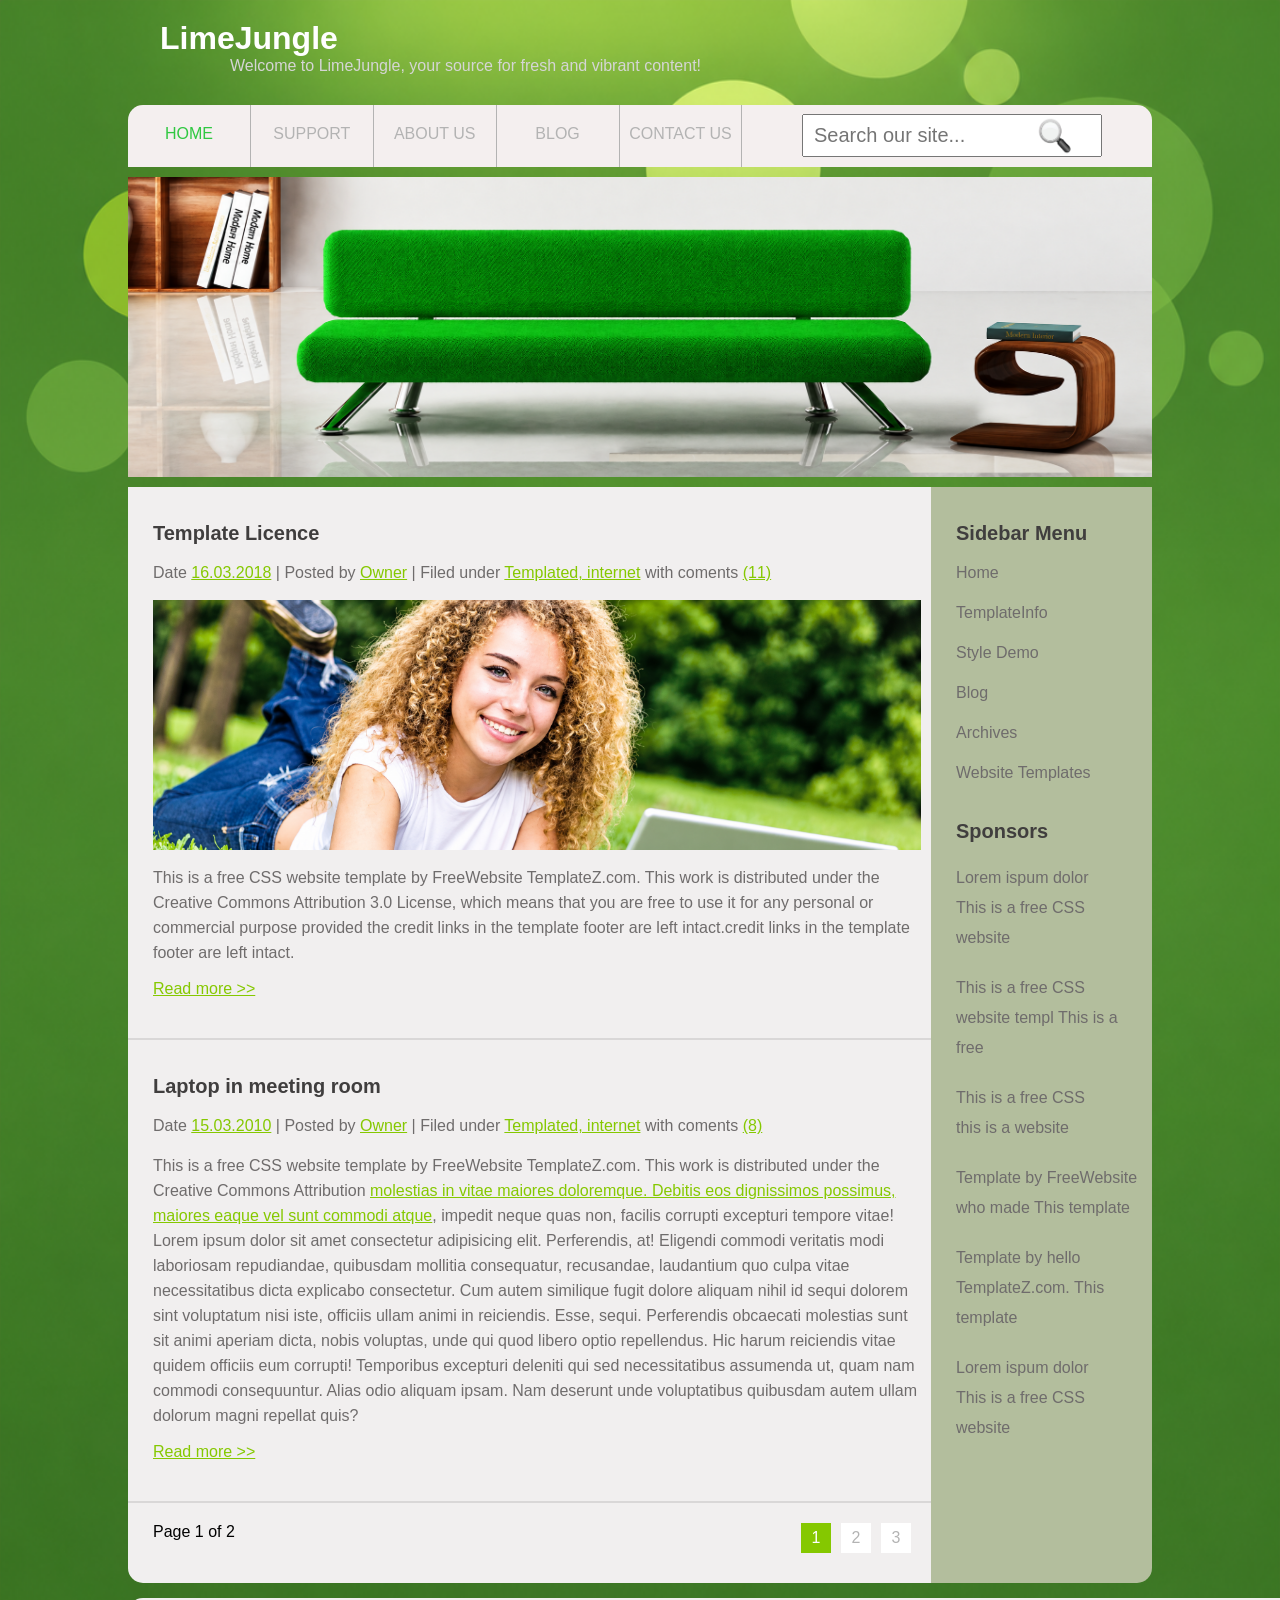
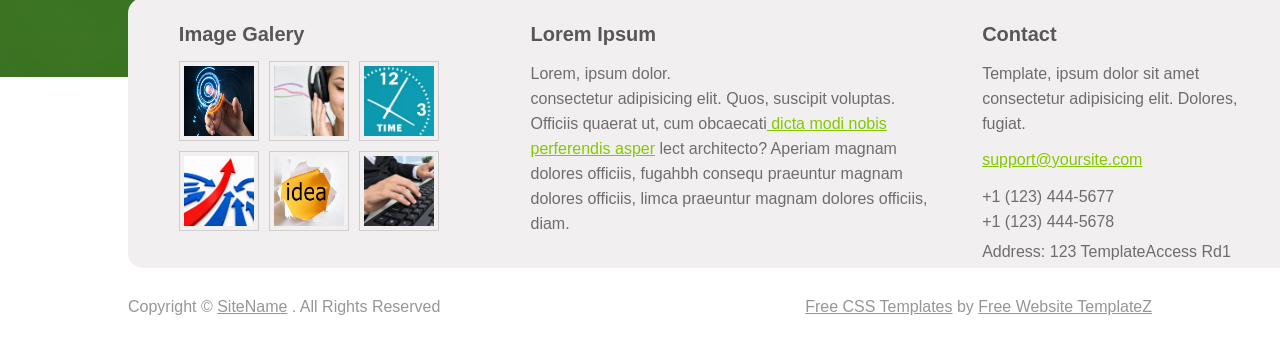
<file: index.html>
<html>
<head>
<link href="../css/style.css" rel="stylesheet"></link>
<title>LimeJungle</title>
</head>
<body>
<div class="background">
<div class="pageName">
<h1>LimeJungle</h1>
<p>Welcome to LimeJungle, your source for fresh and vibrant content!</p>
</div>
<div class="container">
<div class="nav">
<div class="nav-link">
<div class="hover"></div>
<div class="link">
<a href="index.html" style="color: rgb(48, 200, 66);" id="home">home</a>
</div>
<div class="link">
<a href="support.html" id="support">support</a>
</div>
<div class="link">
<a href="about.html" id="about">about us</a>
</div>
<div class="link">
<a href="blog.html" id="blog">Blog</a>
</div>
<div class="link">
<a href="contact.html" id="contact">contact us</a>
</div>
</div>
<div class="searchbar">
<input type="text" placeholder="Search our site...">
<img src="../images/search.png" alt="search" class="searchIcon" height="40px" width="50px">
</div>
</div>
<div class="row2">
</div>
<div class="row3">
<div class="left">
<div class="upper">

<h1 class="heading">Template Licence</h1>

<p class="para">Date <span>16.03.2018</span> | Posted by <span>Owner</span> | Filed under <span>Templated, internet</span> with coments <span>(11)</span></p>
<div class="bg-img"></div>
<p class="para">This is a free CSS website template by FreeWebsite TemplateZ.com. This work is distributed under the Creative Commons Attribution 3.0 License, which means that you are free to use it for any personal or commercial purpose provided the credit links in the template footer are left intact.credit links in the template footer are left intact.
</p>
<span class="readmore">Read more >></span>
<hr>
</div>
<div class="lower">
<h1 class="heading">Laptop in meeting room</h1>
<p class="para">Date <span>15.03.2010</span> | Posted by <span>Owner</span> | Filed under <span>Templated, internet</span> with coments <span>(8)</span></p>
<p class="para">This is a free CSS website template by FreeWebsite TemplateZ.com. This work is distributed under the Creative Commons Attribution <span> molestias in vitae maiores doloremque. Debitis eos dignissimos possimus, maiores eaque vel sunt commodi atque</span>, impedit neque quas non, facilis corrupti excepturi tempore vitae! Lorem ipsum dolor sit amet consectetur adipisicing elit. Perferendis, at! Eligendi commodi veritatis modi laboriosam repudiandae, quibusdam mollitia consequatur, recusandae, laudantium quo culpa vitae necessitatibus dicta explicabo consectetur. Cum autem similique fugit dolore aliquam nihil id sequi dolorem sint voluptatum nisi iste, officiis ullam animi in reiciendis. Esse, sequi. Perferendis obcaecati molestias sunt sit animi aperiam dicta, nobis voluptas, unde qui quod libero optio repellendus. Hic harum reiciendis vitae quidem officiis eum corrupti! Temporibus excepturi deleniti qui sed necessitatibus assumenda ut, quam nam commodi consequuntur. Alias odio aliquam ipsam. Nam deserunt unde voluptatibus quibusdam autem ullam dolorum magni repellat quis?
</p>
<span class="readmore">Read more >></span>
<hr>
</div>
<div class="page">
<p>Page 1 of 2</p>
<div class="page-no">
<div class="page1 page-1">1</div>
<div class="page1">2</div>
<div class="page1">3</div>
</div>
</div>

</div>
<div class="right">
<div class="sidebar">
<h1 class="heading">Sidebar Menu</h1>
<ul>
<li><p class="para">Home</p></li>
<li><p class="para">TemplateInfo</p></li>
<li><p class="para">Style Demo</p></li>
<li><p class="para">Blog</p></li>
<li><p class="para">Archives</p></li>
<li><p class="para">Website Templates</p></li>
</ul>
<h1 class="heading">Sponsors</h1>
<ul class="left-para">
<li><p class="para">Lorem ispum dolor <br>This is a free CSS website </p></li>
<li><p class="para">This is a free CSS <br> website templ This is a free</p></li>

<li><p class="para">This is a free CSS  <br> this is a website</p></li>
<li><p class="para">Template by FreeWebsite <br> who made This template </p></li>

<li><p class="para">Template by hello <br> TemplateZ.com. This template</p></li>
<li><p class="para">Lorem ispum dolor <br>This is a free CSS website</p></li>
</ul>



</div>
</div>
</div>
<div class="row4">
<div class="left1">
<h1 class="heading1">Image Galery</h1>
<div class="imgs">
<div class="img1"><img src="../images/img8.png" alt="image" height="70px" width="70px"></div>
<div class="img2"><img src="../images/img9.png" alt="image" height="70px" width="70px"></div>
<div class="img3"><img src="../images/img4.png" alt="image" height="70px" width="70px"></div>
<div class="img4"><img src="../images/img5.png" alt="image" height="70px" width="70px"></div>
<div class="img5"><img src="../images/img6.jpeg" alt="image" height="70px" width="70px"></div>
<div class="img6"><img src="../images/img7.png" alt="image" height="70px" width="70px"></div>
</div>
</div>
<div class="mid1">
<h1 class="heading1">Lorem Ipsum</h1>
<p class="para1">Lorem, ipsum dolor.</p>
<p class="para">consectetur adipisicing elit. Quos, suscipit voluptas. Officiis quaerat ut, cum obcaecati<span> dicta modi nobis perferendis asper</span> lect architecto? Aperiam magnam dolores officiis, fugahbh consequ praeuntur magnam dolores officiis, limca praeuntur magnam dolores officiis, diam.</p>
</div>
<div class="right1">
<h1 class="heading1">Contact</h1>
<p class="para">Template, ipsum dolor sit amet consectetur adipisicing elit. Dolores, fugiat.</p>
<span>support@yoursite.com</span>
<div class="num">
<p class="para1">+1 (123) 444-5677</p>
<p class="para1">+1 (123) 444-5678</p>
</div>
<p class="para address">Address: 123 TemplateAccess Rd1</p>
</div>
</div>
<div class="footer">
<p class="copy">Copyright &copy <u>SiteName</u> . All Rights Reserved</p>
<p class="copy"><u>Free CSS Templates</u> by <u>Free Website TemplateZ</u></p>
</div>
</div>
</body>
</html>
</file>
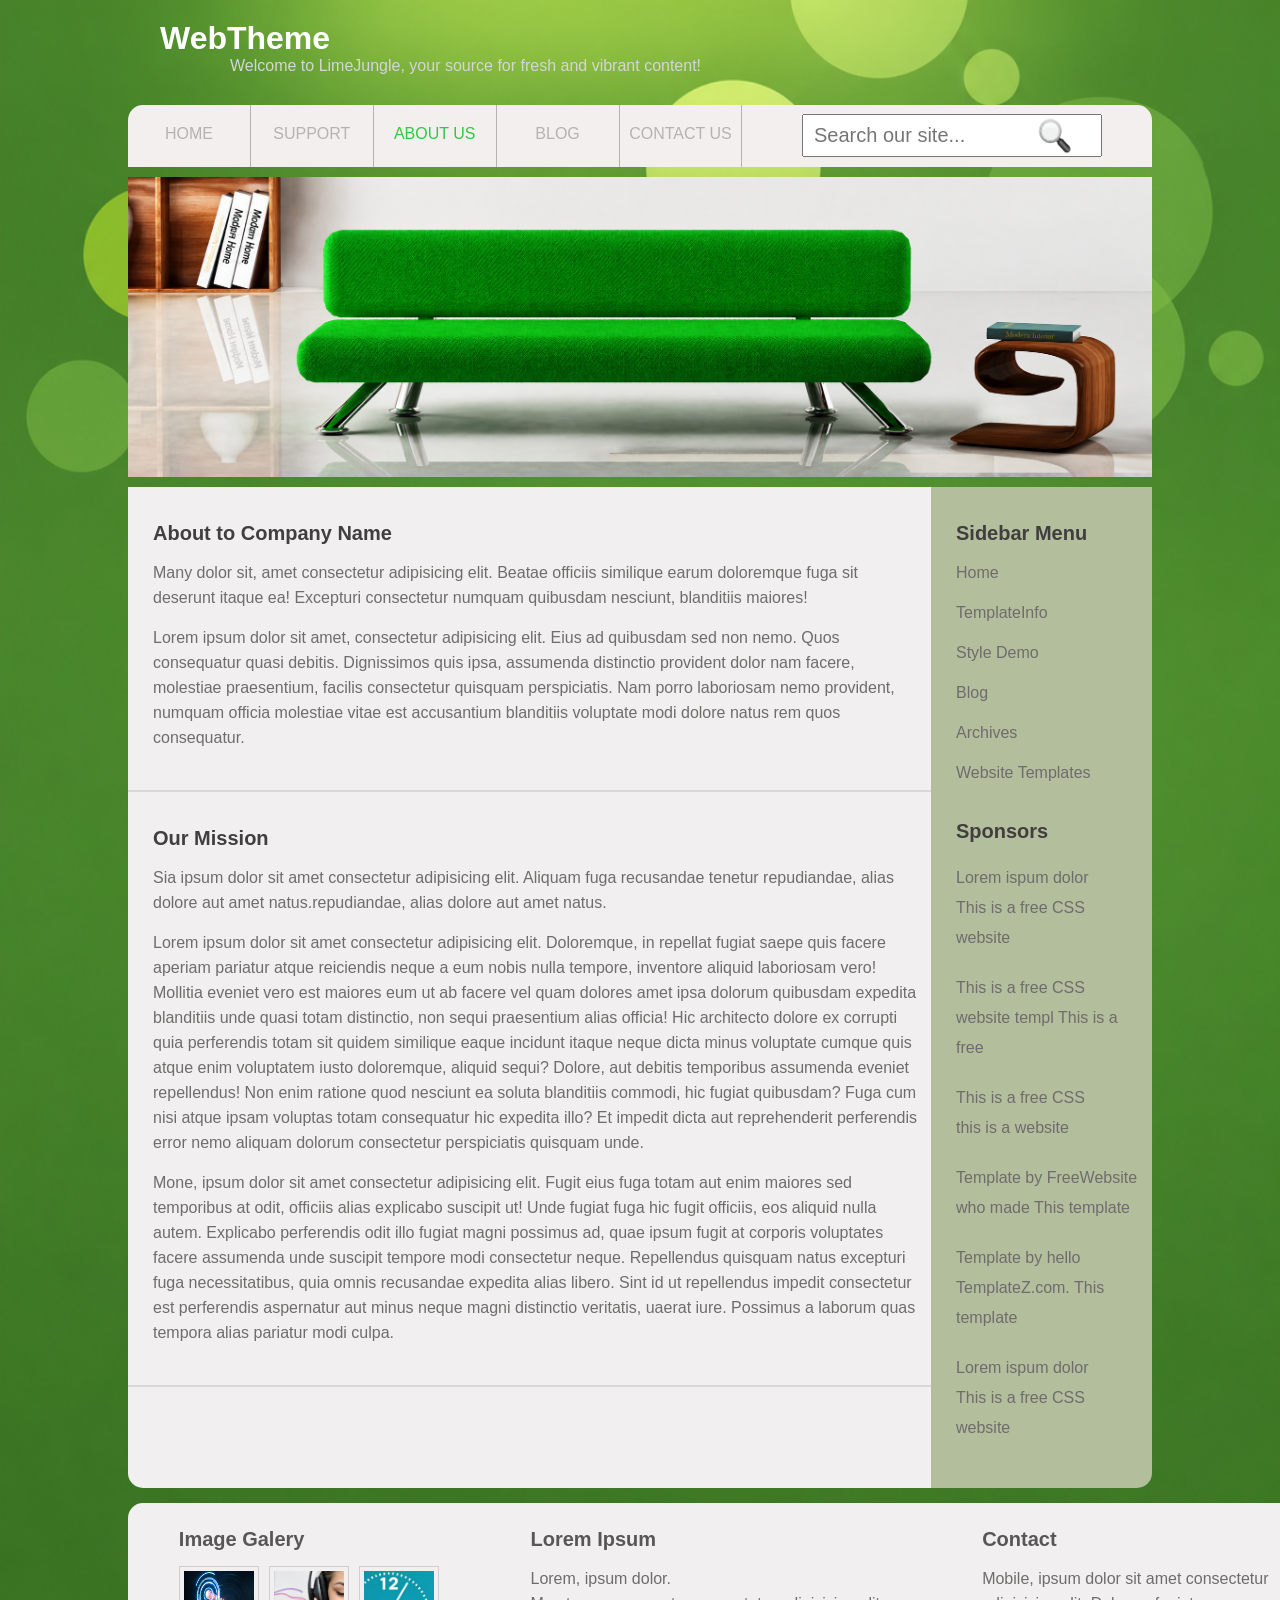
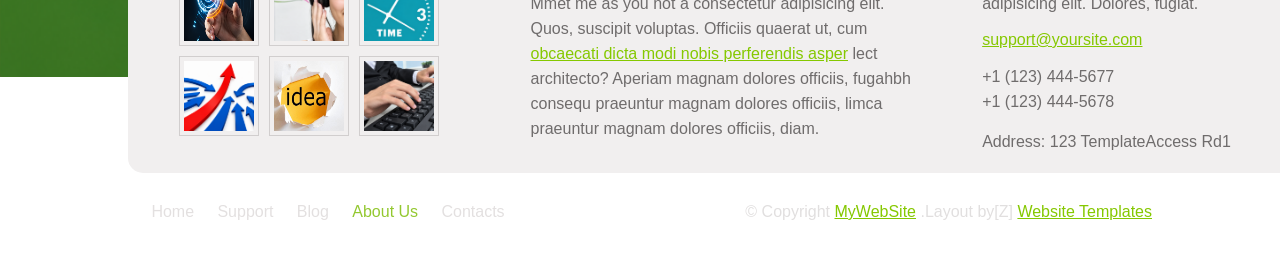
<file: about.html>
<html>
<head>
<link href="../css/style.css" rel="stylesheet"></link>
<title>Support</title>
</head>
<body>
<div class="background">
<div class="pageName">
<h1>WebTheme</h1>
<p>Welcome to LimeJungle, your source for fresh and vibrant content!</p>
</div>
<div class="container">
<div class="nav">
<div class="nav-link">
<div class="hover"></div>
<div class="link">
<a href="index.html" id="home">home</a>
</div>
<div class="link">
<a href="support.html" id="support" >support</a>
</div>
<div class="link">
<a href="about.html" id="about" style="color: rgb(48, 200, 66);">about us</a>
</div>
<div class="link">
<a href="blog.html" id="blog">Blog</a>
</div>
<div class="link">
<a href="contact.html" id="contact">contact us</a>
</div>
</div>
<div class="searchbar">
<input type="text" placeholder="Search our site...">
<img src="../images/search.png" alt="search" class="searchIcon" height="40px" width="50px">
</div>
</div>
<div class="row2">
</div>
<div class="row3">
<div class="left">
<div class="upper">
<h1 class="heading">About to Company Name</h1>
<p class="para">Many dolor sit, amet consectetur adipisicing elit. Beatae officiis similique earum doloremque fuga sit deserunt itaque ea! Excepturi consectetur numquam quibusdam nesciunt, blanditiis maiores!</p>
<p class="para">Lorem ipsum dolor sit amet, consectetur adipisicing elit. Eius ad quibusdam sed non nemo. Quos consequatur quasi debitis. Dignissimos quis ipsa, assumenda distinctio provident dolor nam facere, molestiae praesentium, facilis consectetur quisquam perspiciatis. Nam porro laboriosam nemo provident, numquam officia molestiae vitae est accusantium blanditiis voluptate modi dolore natus rem  quos consequatur.</p>
</div>
<hr>
<div class="lower">
<h1 class="heading">Our Mission</h1>
<p class="para">Sia ipsum dolor sit amet consectetur adipisicing elit. Aliquam fuga recusandae tenetur repudiandae, alias dolore aut amet natus.repudiandae, alias dolore aut amet natus.</p>
<p class="para">Lorem ipsum dolor sit amet consectetur adipisicing elit. Doloremque, in repellat fugiat saepe quis facere aperiam pariatur atque reiciendis neque a eum nobis nulla tempore, inventore aliquid laboriosam vero! Mollitia eveniet vero est maiores eum ut ab facere vel quam dolores amet ipsa dolorum quibusdam expedita blanditiis unde quasi totam distinctio, non sequi praesentium alias officia! Hic architecto dolore ex corrupti quia perferendis totam sit quidem similique eaque incidunt itaque neque dicta minus voluptate cumque quis atque enim voluptatem iusto doloremque, aliquid sequi? Dolore, aut debitis temporibus assumenda eveniet repellendus! Non enim ratione quod nesciunt ea soluta blanditiis commodi, hic fugiat quibusdam? Fuga cum nisi atque ipsam voluptas totam consequatur hic expedita illo? Et impedit dicta aut reprehenderit perferendis error nemo aliquam dolorum consectetur perspiciatis quisquam unde.</p>
<p class="para">Mone, ipsum dolor sit amet consectetur adipisicing elit. Fugit eius fuga totam aut enim maiores sed temporibus at odit, officiis alias explicabo suscipit ut! Unde fugiat fuga hic fugit officiis, eos aliquid nulla autem. Explicabo perferendis odit illo fugiat magni possimus ad, quae ipsum fugit at corporis voluptates facere assumenda unde suscipit tempore modi consectetur neque. Repellendus quisquam natus excepturi fuga necessitatibus, quia omnis recusandae expedita alias libero. Sint id ut repellendus impedit consectetur est perferendis aspernatur aut minus neque magni distinctio veritatis, uaerat iure. Possimus a laborum quas tempora alias pariatur modi culpa.</p>
<hr>
</div>
</div>
<div class="right">
<div class="sidebar">
<h1 class="heading">Sidebar Menu</h1>
<ul>
<li><p class="para">Home</p></li>
<li><p class="para">TemplateInfo</p></li>
<li><p class="para">Style Demo</p></li>
<li><p class="para">Blog</p></li>
<li><p class="para">Archives</p></li>
<li><p class="para">Website Templates</p></li>
</ul>
<h1 class="heading">Sponsors</h1>
<ul class="left-para">
<li><p class="para">Lorem ispum dolor <br>This is a free CSS website </p></li>
<li><p class="para">This is a free CSS <br> website templ This is a free</p></li>

<li><p class="para">This is a free CSS  <br> this is a website</p></li>
<li><p class="para">Template by FreeWebsite <br> who made This template </p></li>

<li><p class="para">Template by hello <br> TemplateZ.com. This template</p></li>
<li><p class="para">Lorem ispum dolor <br>This is a free CSS website</p></li>
</ul>


</div>
</div>
</div>
<div class="row4">
<div class="left1">
<h1 class="heading1">Image Galery</h1>
<div class="imgs">
<div class="img1"><img src="../images/img8.png" alt="image" height="70px" width="70px"></div>
<div class="img2"><img src="../images/img9.png" alt="image" height="70px" width="70px"></div>
<div class="img3"><img src="../images/img4.png" alt="image" height="70px" width="70px"></div>
<div class="img4"><img src="../images/img5.png" alt="image" height="70px" width="70px"></div>
<div class="img5"><img src="../images/img6.jpeg" alt="image" height="70px" width="70px"></div>
<div class="img6"><img src="../images/img7.png" alt="image" height="70px" width="70px"></div>
</div>
</div>
<div class="mid1">
<h1 class="heading1">Lorem Ipsum</h1>
<p class="para1">Lorem, ipsum dolor.</p>
<p class="para">Mmet  me as you not a consectetur adipisicing elit. Quos, suscipit voluptas. Officiis quaerat ut, cum <span>obcaecati dicta modi nobis perferendis asper</span> lect architecto? Aperiam magnam dolores officiis, fugahbh consequ praeuntur magnam dolores officiis, limca praeuntur magnam dolores officiis, diam.</p>
</div>
<div class="right1">
<h1 class="heading1">Contact</h1>
<p class="para">Mobile, ipsum dolor sit amet consectetur adipisicing elit. Dolores, fugiat.</p>
<span>support@yoursite.com</span>
<div class="num">
<p class="para1">+1 (123) 444-5677</p>
<p class="para1">+1 (123) 444-5678</p>
</div>

<p class="para">Address: 123 TemplateAccess Rd1</p>
</div>
</div>
<div class="footer">
<div class="copy foot-left">
<p>Home</p>
<p>Support</p>
<p>Blog</p>
<p style="color: rgb(147, 200, 48);">About Us</p>
<p>Contacts</p>
</div>
<div class="foot-right ">&copy Copyright <span> MyWebSite</span> .Layout by[Z]  <span> Website Templates</span></div>
</div>
</div>
</body>
</html>
</file>
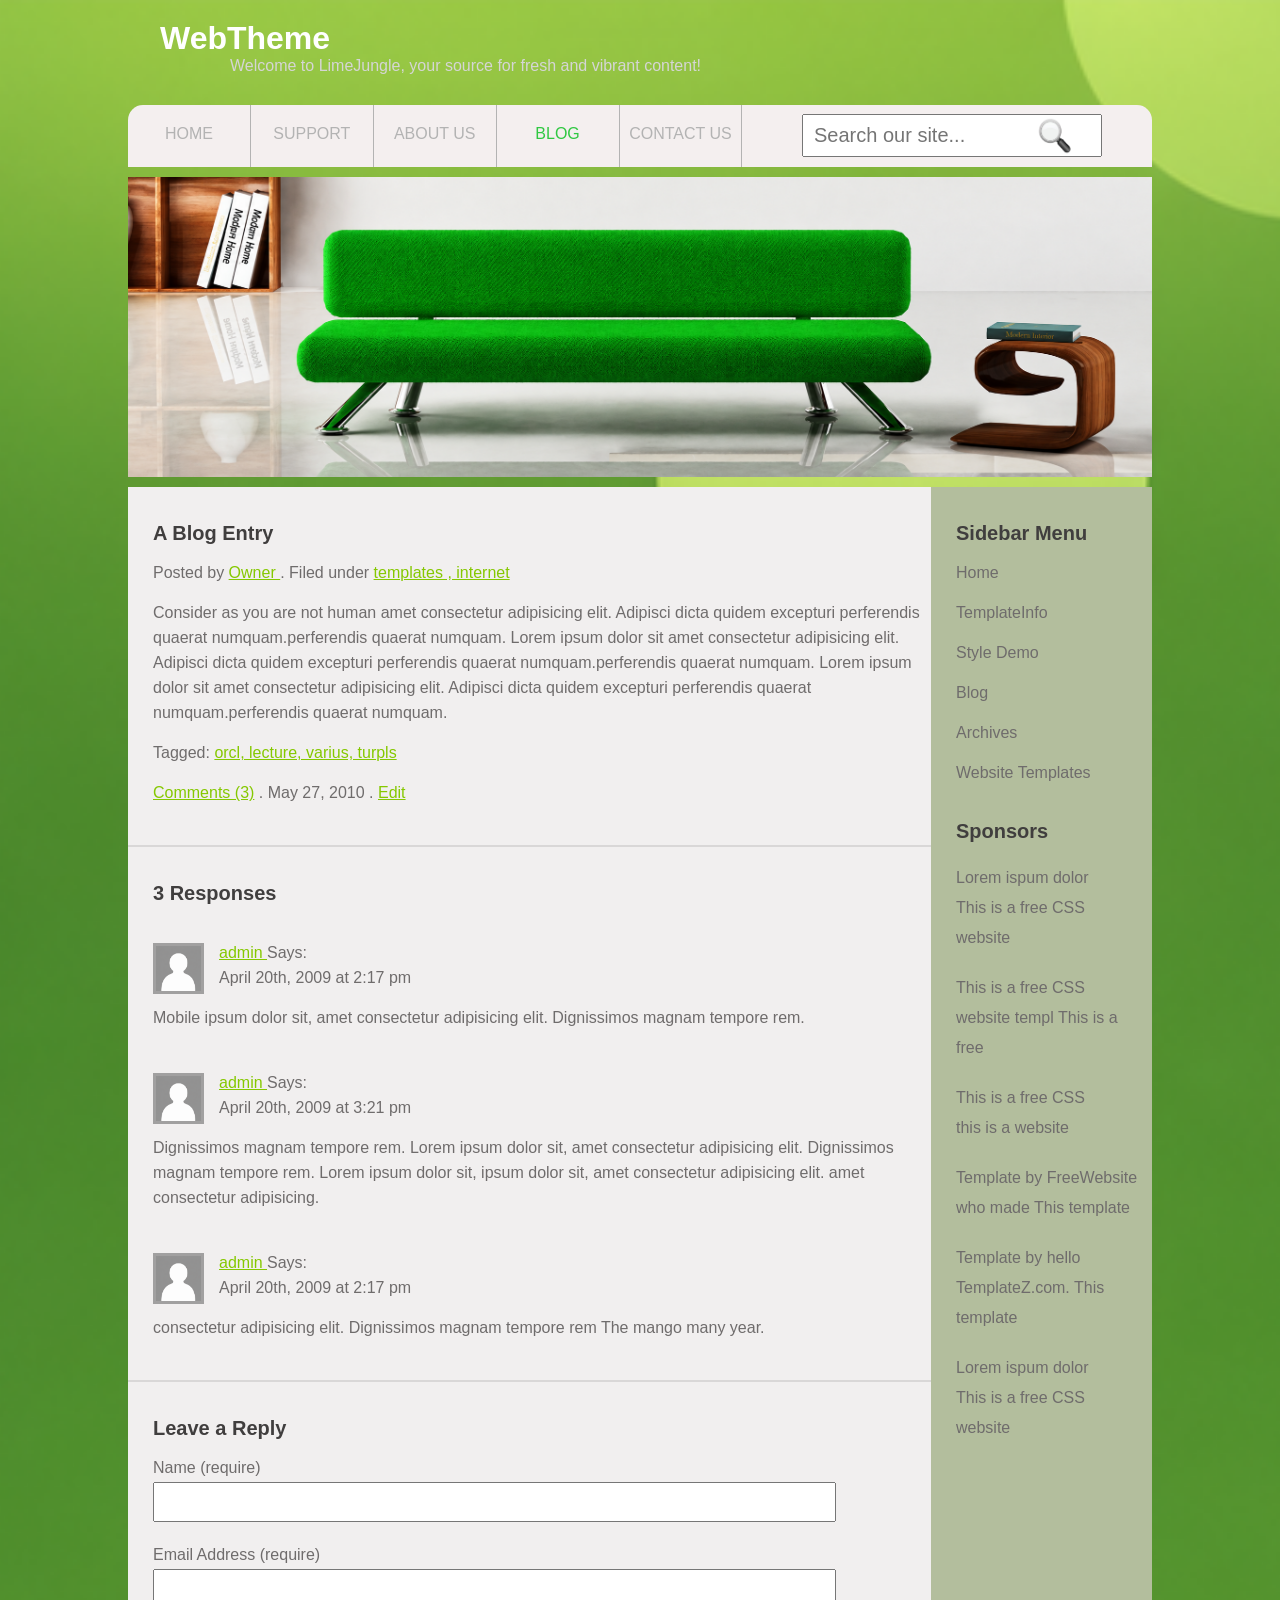
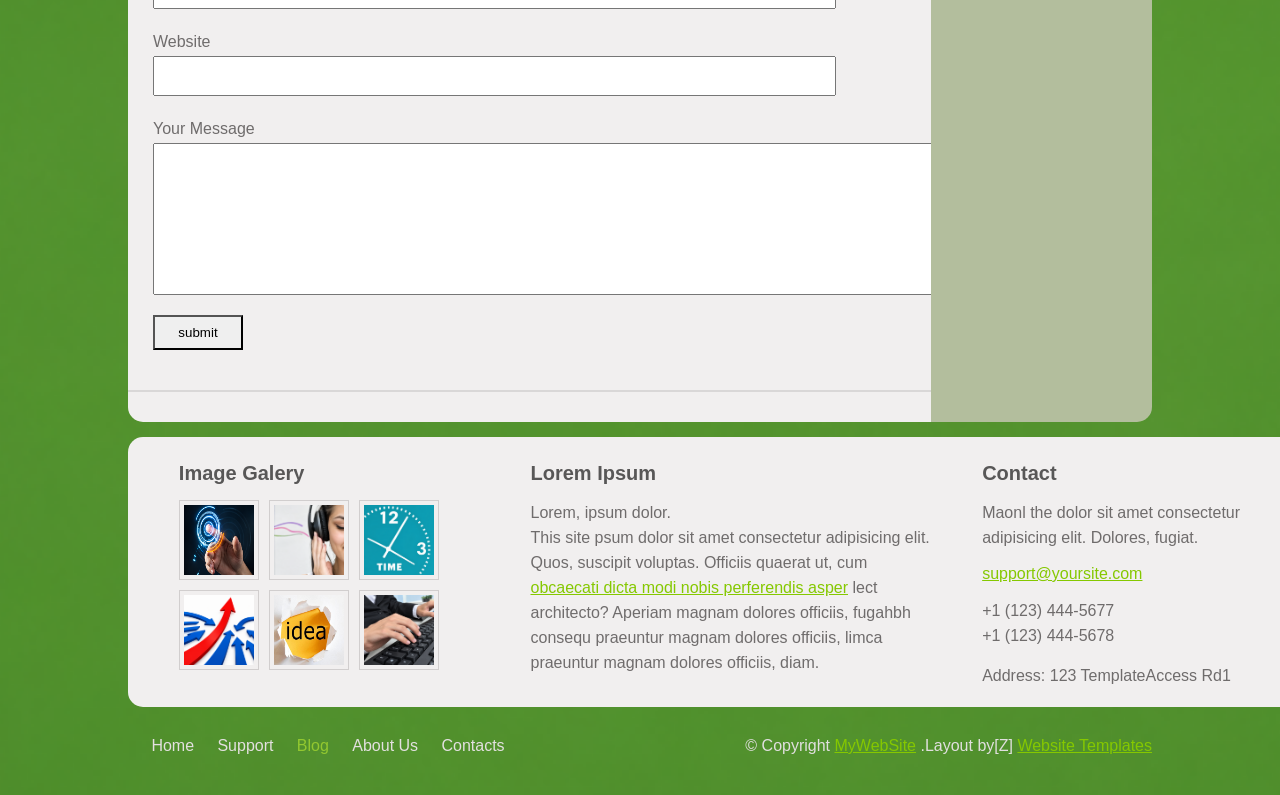
<file: blog.html>
<html>
<head>
<link href="../css/style.css" rel="stylesheet"></link>
<title>Support</title>
</head>
<body>
<div class="background-blog">
<div class="pageName">
<h1>WebTheme</h1>
<p>Welcome to LimeJungle, your source for fresh and vibrant content!</p>
</div>
<div class="container">
<div class="nav">
<div class="nav-link">
<div class="hover"></div>
<div class="link">
<a href="index.html" id="home">home</a>
</div>
<div class="link">
<a href="support.html" id="support" >support</a>
</div>
<div class="link">
<a href="about.html" id="about">about us</a>
</div>
<div class="link">
<a href="blog.html" id="blog" style="color: rgb(48, 200, 66);">Blog</a>
</div>
<div class="link" >
<a href="contact.html" id="contact" >contact us</a>
</div>
</div>
<div class="searchbar">
<input type="text" placeholder="Search our site...">
<img src="../images/search.png" alt="search" class="searchIcon" height="40px" width="50px">
</div>
</div>
<div class="row2">
</div>
<div class="row3">
<div class="left">
<div class="upper">
<h1 class="heading">A Blog Entry</h1>
<p class="para">Posted by <span>Owner </span> . Filed under <span>templates , internet</span></p>
<p class="para">Consider as you are not human amet consectetur adipisicing elit. Adipisci dicta quidem excepturi perferendis quaerat numquam.perferendis quaerat numquam. Lorem ipsum dolor sit amet consectetur adipisicing elit. Adipisci dicta quidem excepturi perferendis quaerat numquam.perferendis quaerat numquam. Lorem ipsum dolor sit amet consectetur adipisicing elit. Adipisci dicta quidem excepturi perferendis quaerat numquam.perferendis quaerat numquam.</p>
<p class="para">Tagged: <span>orcl, lecture, varius, turpls</span></p>
<p class="para"><span>Comments (3)</span> . May 27, 2010 . <span>Edit</span></p>
<hr>
<h1 class="heading heading-res">3 Responses</h1>

<div class="profile1">
<div class="profile ">
<img src="../images/profile.png" alt="profile " height="45px" width="45px">
<div class="date">
<p class="para admin-txt" ><span>admin </span> Says:</p>
<p class="para date1">April 20th, 2009 at 2:17 pm</p>
</div>

</div>
<p class="para">Mobile ipsum dolor sit, amet consectetur adipisicing elit. Dignissimos magnam tempore rem.</p>
</div>

<div class="profile1">
<div class="profile">
<img src="../images/profile.png" alt="profile" height="45px" width="45px">
<div class="date">
<p class="para admin-txt" ><span>admin </span> Says:</p>
<p class="para date1">April 20th, 2009 at 3:21 pm</p>
</div>

</div>
<p class="para">Dignissimos magnam tempore rem. Lorem ipsum dolor sit, amet consectetur adipisicing elit. Dignissimos magnam tempore rem. Lorem ipsum dolor sit, ipsum dolor sit, amet consectetur adipisicing elit.  amet consectetur adipisicing.</p>
</div>
<div class="profile ">
<img src="../images/profile.png" alt="profile" height="45px" width="45px">
<div class="date">
<p class="para admin-txt" ><span>admin </span> Says:</p>
<p class="para date1">April 20th, 2009 at 2:17 pm</p>
</div>

</div>
<p class="para">consectetur adipisicing elit. Dignissimos magnam tempore rem The mango many year.</p>
</div>
<hr>
<div class="lower">

<h1 class="heading">Leave a Reply</h1>
<p class="para label">Name (require)</p>
<input type="tex">
<p class="para label">Email Address (require)</p>
<input type="text label">
<p class="para label">Website</p>
<input type="text">
<p class="para label">Your Message</p>
<div class="textarea"><textarea rows="10" cols="100"></textarea></div>
<button class="btn">submit</button>
<hr class="hr">
</div>
</div>
<div class="right">
<div class="sidebar">
<h1 class="heading">Sidebar Menu</h1>
<ul>
<li><p class="para">Home</p></li>
<li><p class="para">TemplateInfo</p></li>
<li><p class="para">Style Demo</p></li>
<li><p class="para">Blog</p></li>
<li><p class="para">Archives</p></li>
<li><p class="para">Website Templates</p></li>
</ul>
<h1 class="heading">Sponsors</h1>
<ul class="left-para">
<li><p class="para">Lorem ispum dolor <br>This is a free CSS website </p></li>
<li><p class="para">This is a free CSS <br> website templ This is a free</p></li>

<li><p class="para">This is a free CSS  <br> this is a website</p></li>
<li><p class="para">Template by FreeWebsite <br> who made This template </p></li>

<li><p class="para">Template by hello <br> TemplateZ.com. This template</p></li>
<li><p class="para">Lorem ispum dolor <br>This is a free CSS website</p></li>
</ul>


</div>
</div>
</div>
<div class="row4">
<div class="left1">
<h1 class="heading1">Image Galery</h1>
<div class="imgs">
<div class="img1"><img src="../images/img8.png" alt="image" height="70px" width="70px"></div>
<div class="img2"><img src="../images/img9.png" alt="image" height="70px" width="70px"></div>
<div class="img3"><img src="../images/img4.png" alt="image" height="70px" width="70px"></div>
<div class="img4"><img src="../images/img5.png" alt="image" height="70px" width="70px"></div>
<div class="img5"><img src="../images/img6.jpeg" alt="image" height="70px" width="70px"></div>
<div class="img6"><img src="../images/img7.png" alt="image" height="70px" width="70px"></div>
</div>
</div>
<div class="mid1">
<h1 class="heading1">Lorem Ipsum</h1>
<p class="para1">Lorem, ipsum dolor.</p>
<p class="para">This site psum dolor sit amet consectetur adipisicing elit. Quos, suscipit voluptas. Officiis quaerat ut, cum <span>obcaecati dicta modi nobis perferendis asper</span> lect architecto? Aperiam magnam dolores officiis, fugahbh consequ praeuntur magnam dolores officiis, limca praeuntur magnam dolores officiis, diam.</p>
</div>
<div class="right1">
<h1 class="heading1">Contact</h1>
<p class="para">Maonl the dolor sit amet consectetur adipisicing elit. Dolores, fugiat.</p>
<span>support@yoursite.com</span>
<div class="num">
<p class="para1">+1 (123) 444-5677</p>
<p class="para1">+1 (123) 444-5678</p>
</div>

<p class="para">Address: 123 TemplateAccess Rd1</p>
</div>
</div>
<div class="footer">
<div class="copy foot-left">
<p>Home</p>
<p >Support</p>
<p style="color: rgb(147, 200, 48);">Blog</p>
<p>About Us</p>
<p >Contacts</p>
</div>
<div class="foot-right ">&copy Copyright <span> MyWebSite</span> .Layout by[Z]  <span> Website Templates</span></div>
</div>
</div>
</body>
</html>
</file>
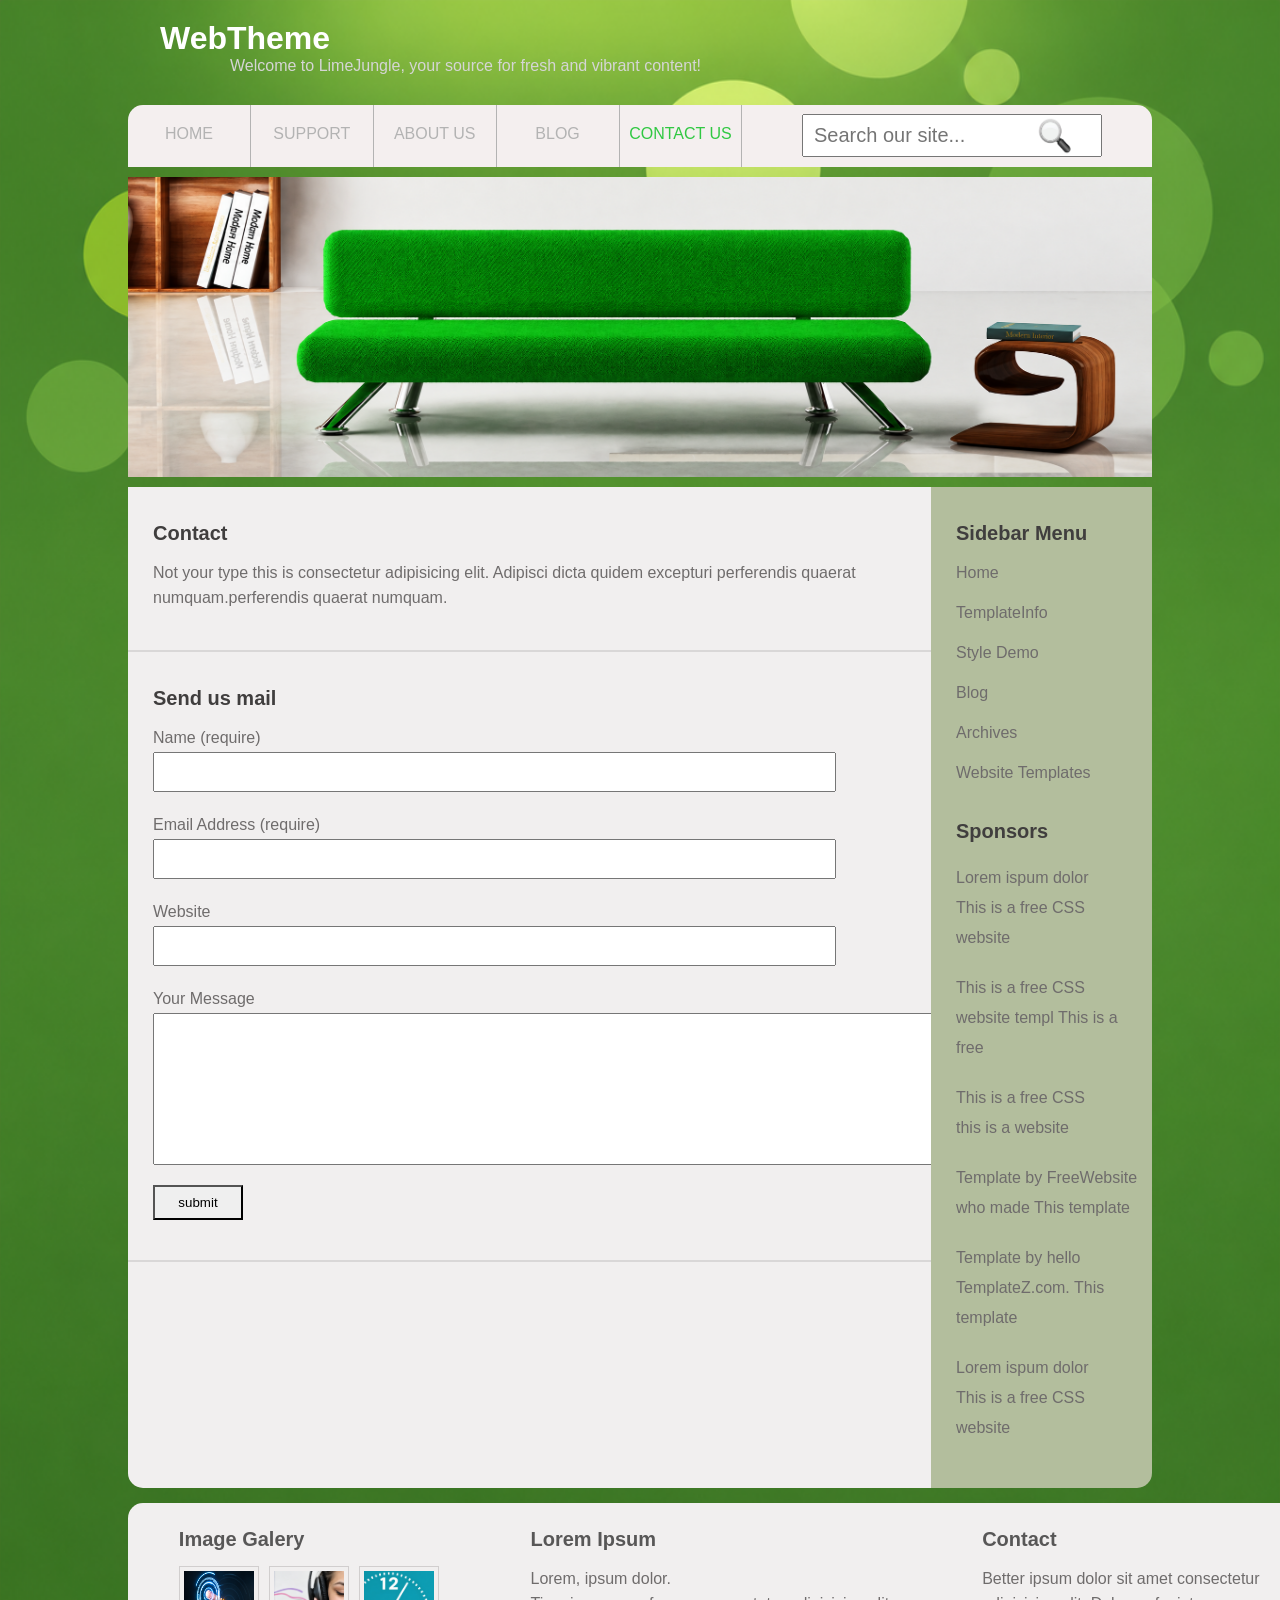
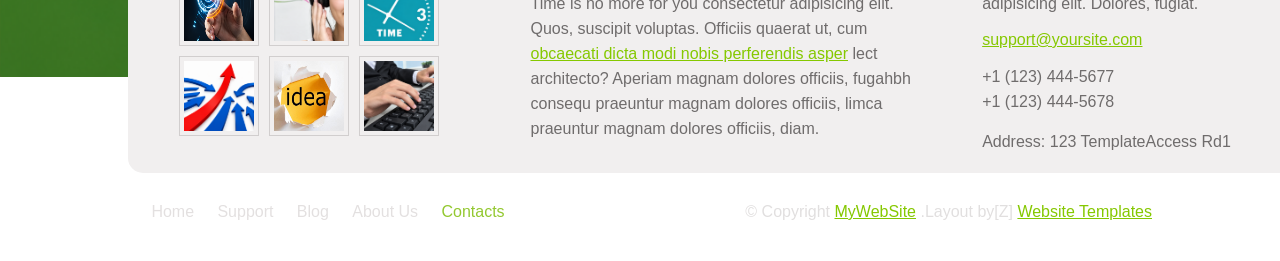
<file: contact.html>
<html>
<head>
<link href="../css/style.css" rel="stylesheet"></link>
<title>Support</title>
</head>
<body>
<div class="background">
<div class="pageName">
<h1>WebTheme</h1>
<p>Welcome to LimeJungle, your source for fresh and vibrant content!</p>
</div>
<div class="container">
<div class="nav">
<div class="nav-link">
<div class="hover"></div>
<div class="link">
<a href="index.html" id="home">home</a>
</div>
<div class="link">
<a href="support.html" id="support" >support</a>
</div>
<div class="link">
<a href="about.html" id="about">about us</a>
</div>
<div class="link">
<a href="blog.html" id="blog">Blog</a>
</div>
<div class="link" >
<a href="contact.html" id="contact" style="color: rgb(48, 200, 66);">contact us</a>
</div>
</div>
<div class="searchbar">
<input type="text" placeholder="Search our site...">
<img src="../images/search.png" alt="search" class="searchIcon" height="40px" width="50px">
</div>
</div>
<div class="row2">
</div>
<div class="row3">
<div class="left">
<div class="upper">
<h1 class="heading">Contact</h1>
<p class="para">Not your type this is consectetur adipisicing elit. Adipisci dicta quidem excepturi perferendis quaerat numquam.perferendis quaerat numquam.</p>
<hr>
</div>
<div class="lower">

<h1 class="heading">Send us mail</h1>
<p class="para label">Name (require)</p>
<input type="tex">
<p class="para label">Email Address (require)</p>
<input type="text label">
<p class="para label">Website</p>
<input type="text">
<p class="para label">Your Message</p>
<div class="textarea"><textarea rows="10" cols="100"></textarea></div>
<button class="btn">submit</button>
<hr class="hr">
</div>
</div>
<div class="right">
<div class="sidebar">
<h1 class="heading">Sidebar Menu</h1>
<ul>
<li><p class="para">Home</p></li>
<li><p class="para">TemplateInfo</p></li>
<li><p class="para">Style Demo</p></li>
<li><p class="para">Blog</p></li>
<li><p class="para">Archives</p></li>
<li><p class="para">Website Templates</p></li>
</ul>
<h1 class="heading">Sponsors</h1>
<ul class="left-para">
<li><p class="para">Lorem ispum dolor <br>This is a free CSS website </p></li>
<li><p class="para">This is a free CSS <br> website templ This is a free</p></li>

<li><p class="para">This is a free CSS  <br> this is a website</p></li>
<li><p class="para">Template by FreeWebsite <br> who made This template </p></li>

<li><p class="para">Template by hello <br> TemplateZ.com. This template</p></li>
<li><p class="para">Lorem ispum dolor <br>This is a free CSS website</p></li>
</ul>


</div>
</div>
</div>
<div class="row4">
<div class="left1">
<h1 class="heading1">Image Galery</h1>
<div class="imgs">
<div class="img1"><img src="../images/img8.png" alt="image" height="70px" width="70px"></div>
<div class="img2"><img src="../images/img9.png" alt="image" height="70px" width="70px"></div>
<div class="img3"><img src="../images/img4.png" alt="image" height="70px" width="70px"></div>
<div class="img4"><img src="../images/img5.png" alt="image" height="70px" width="70px"></div>
<div class="img5"><img src="../images/img6.jpeg" alt="image" height="70px" width="70px"></div>
<div class="img6"><img src="../images/img7.png" alt="image" height="70px" width="70px"></div>
</div>
</div>
<div class="mid1">
<h1 class="heading1">Lorem Ipsum</h1>
<p class="para1">Lorem, ipsum dolor.</p>
<p class="para">Time is no more for you consectetur adipisicing elit. Quos, suscipit voluptas. Officiis quaerat ut, cum <span>obcaecati dicta modi nobis perferendis asper</span> lect architecto? Aperiam magnam dolores officiis, fugahbh consequ praeuntur magnam dolores officiis, limca praeuntur magnam dolores officiis, diam.</p>
</div>
<div class="right1">
<h1 class="heading1">Contact</h1>
<p class="para">Better ipsum dolor sit amet consectetur adipisicing elit. Dolores, fugiat.</p>
<span>support@yoursite.com</span>
<div class="num">
<p class="para1">+1 (123) 444-5677</p>
<p class="para1">+1 (123) 444-5678</p>
</div>

<p class="para">Address: 123 TemplateAccess Rd1</p>
</div>
</div>
<div class="footer">
<div class="copy foot-left">
<p>Home</p>
<p >Support</p>
<p>Blog</p>
<p>About Us</p>
<p style="color: rgb(147, 200, 48);">Contacts</p>
</div>
<div class="foot-right ">&copy Copyright <span> MyWebSite</span> .Layout by[Z]  <span> Website Templates</span></div>
</div>
</div>
</body>
</html>
</file>
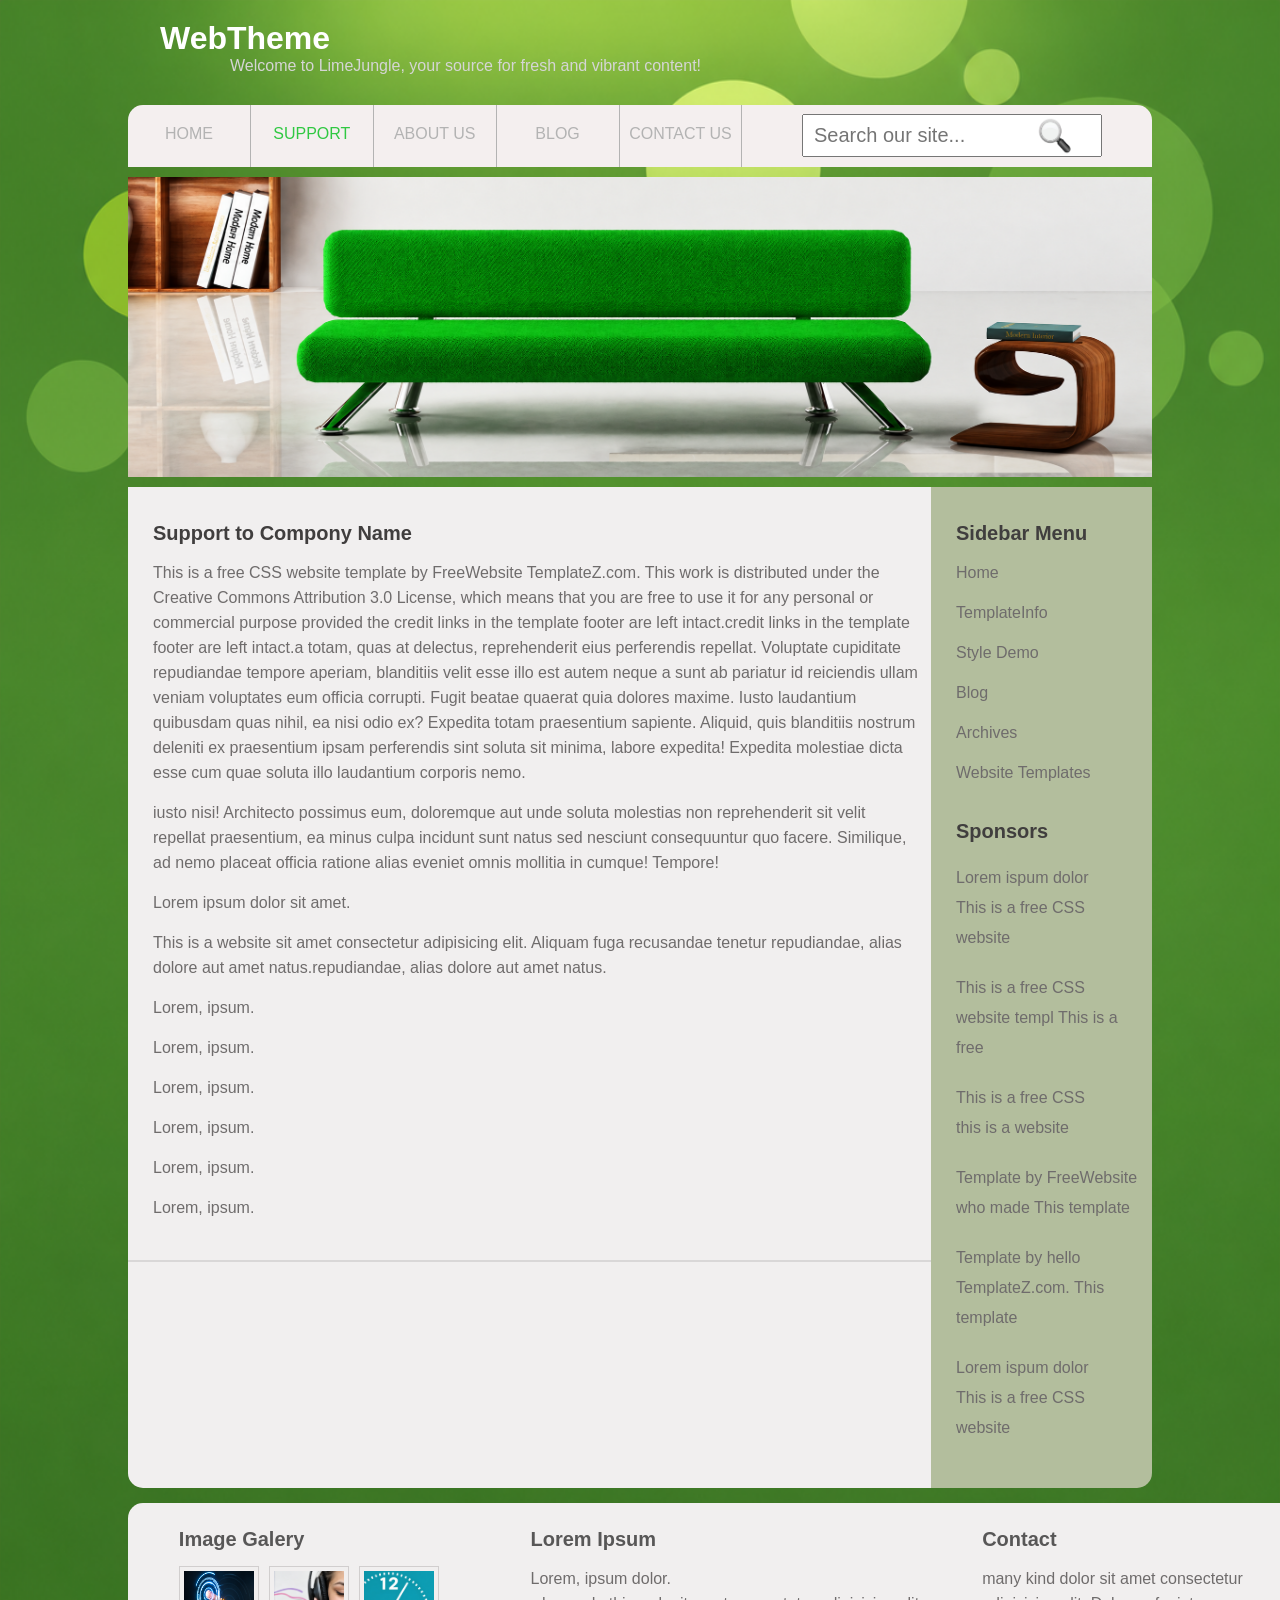
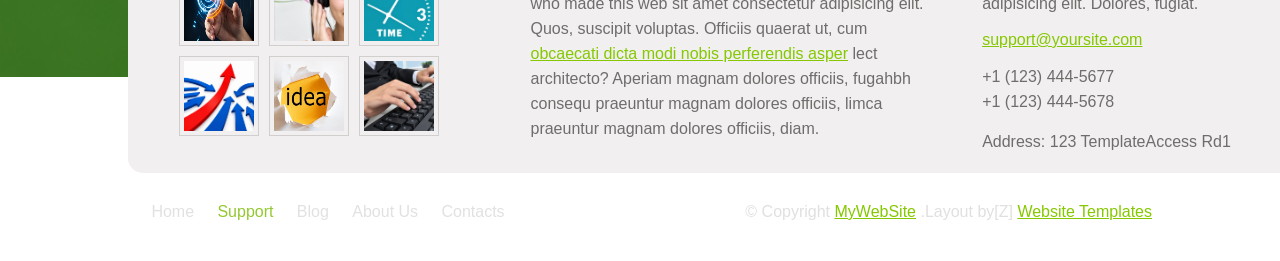
<file: support.html>
<html>
<head>
<link href="../css/style.css" rel="stylesheet"></link>
<title>Support</title>
</head>
<body>
<div class="background">
<div class="pageName">
<h1>WebTheme</h1>
<p>Welcome to LimeJungle, your source for fresh and vibrant content!</p>
</div>
<div class="container">
<div class="nav">
<div class="nav-link">
<div class="hover"></div>
<div class="link">
<a href="index.html" id="home">home</a>
</div>
<div class="link">
<a href="support.html" id="support" style="color: rgb(48, 200, 66);">support</a>
</div>
<div class="link">
<a href="about.html" id="about">about us</a>
</div>
<div class="link">
<a href="blog.html" id="blog">Blog</a>
</div>
<div class="link">
<a href="contact.html" id="contact">contact us</a>
</div>
</div>
<div class="searchbar">
<input type="text" placeholder="Search our site...">
<img src="../images/search.png" alt="search" class="searchIcon" height="40px" width="50px">
</div>
</div>
<div class="row2">
</div>
<div class="row3">
<div class="left">
<div class="upper">
<h1 class="heading">Support to Compony Name</h1>
<p class="para">This is a free CSS website template by FreeWebsite TemplateZ.com. This work is distributed under the Creative Commons Attribution 3.0 License, which means that you are free to use it for any personal or commercial purpose provided the credit links in the template footer are left intact.credit links in the template footer are left intact.a totam, quas at delectus, reprehenderit eius perferendis repellat. Voluptate cupiditate repudiandae tempore aperiam, blanditiis velit esse illo est autem neque a sunt ab pariatur id reiciendis ullam veniam voluptates eum officia corrupti. Fugit beatae quaerat quia dolores maxime. Iusto laudantium quibusdam quas nihil, ea nisi odio ex? Expedita totam praesentium sapiente. Aliquid, quis blanditiis nostrum deleniti ex praesentium ipsam perferendis sint soluta sit minima, labore expedita! Expedita molestiae dicta esse cum quae soluta illo laudantium corporis nemo.</p>
<p class="para"> iusto nisi! Architecto possimus eum, doloremque aut unde soluta molestias non reprehenderit sit velit repellat praesentium, ea minus culpa incidunt sunt natus sed nesciunt consequuntur quo facere. Similique, ad nemo placeat officia ratione alias eveniet omnis mollitia in cumque! Tempore!</p>
<p class="para">Lorem ipsum dolor sit amet.</p>
</div>
<div class="lower">


<p class="para">This is a website sit amet consectetur adipisicing elit. Aliquam fuga recusandae tenetur repudiandae, alias dolore aut amet natus.repudiandae, alias dolore aut amet natus.</p>
<p class="para">Lorem, ipsum.</p>
<p class="para">Lorem, ipsum.</p>
<p class="para">Lorem, ipsum.</p>
<p class="para">Lorem, ipsum.</p>
<p class="para">Lorem, ipsum.</p>
<p class="para">Lorem, ipsum.</p>
<hr id="hr">
</div>
</div>
<div class="right">
<div class="sidebar">
<h1 class="heading">Sidebar Menu</h1>
<ul>
<li><p class="para">Home</p></li>
<li><p class="para">TemplateInfo</p></li>
<li><p class="para">Style Demo</p></li>
<li><p class="para">Blog</p></li>
<li><p class="para">Archives</p></li>
<li><p class="para">Website Templates</p></li>
</ul>
<h1 class="heading">Sponsors</h1>
<ul class="left-para">
<li><p class="para">Lorem ispum dolor <br>This is a free CSS website </p></li>
<li><p class="para">This is a free CSS <br> website templ This is a free</p></li>

<li><p class="para">This is a free CSS  <br> this is a website</p></li>
<li><p class="para">Template by FreeWebsite <br> who made This template </p></li>

<li><p class="para">Template by hello <br> TemplateZ.com. This template</p></li>
<li><p class="para">Lorem ispum dolor <br>This is a free CSS website</p></li>
</ul>


</div>
</div>
</div>
<div class="row4">
<div class="left1">
<h1 class="heading1">Image Galery</h1>
<div class="imgs">
<div class="img1"><img src="../images/img8.png" alt="image" height="70px" width="70px"></div>
<div class="img2"><img src="../images/img9.png" alt="image" height="70px" width="70px"></div>
<div class="img3"><img src="../images/img4.png" alt="image" height="70px" width="70px"></div>
<div class="img4"><img src="../images/img5.png" alt="image" height="70px" width="70px"></div>
<div class="img5"><img src="../images/img6.jpeg" alt="image" height="70px" width="70px"></div>
<div class="img6"><img src="../images/img7.png" alt="image" height="70px" width="70px"></div>
</div>
</div>
<div class="mid1">
<h1 class="heading1">Lorem Ipsum</h1>
<p class="para1">Lorem, ipsum dolor.</p>
<p class="para">who made this web sit amet consectetur adipisicing elit. Quos, suscipit voluptas. Officiis quaerat ut, cum <span>obcaecati dicta modi nobis perferendis asper</span> lect architecto? Aperiam magnam dolores officiis, fugahbh consequ praeuntur magnam dolores officiis, limca praeuntur magnam dolores officiis, diam.</p>
</div>
<div class="right1">
<h1 class="heading1">Contact</h1>
<p class="para">many kind dolor sit amet consectetur adipisicing elit. Dolores, fugiat.</p>
<span>support@yoursite.com</span>
<div class="num">
<p class="para1">+1 (123) 444-5677</p>
<p class="para1">+1 (123) 444-5678</p>
</div>

<p class="para">Address: 123 TemplateAccess Rd1</p>
</div>
</div>
<div class="footer">
<div class="copy foot-left">
<p>Home</p>
<p id="sprt" style="color: rgb(147, 200, 48);">Support</p>
<p>Blog</p>
<p>About Us</p>
<p>Contacts</p>
</div>
<div class="foot-right ">&copy Copyright <span> MyWebSite</span> .Layout by[Z]  <span> Website Templates</span></div>
</div>
</div>
</body>
</html>
</file>
<file: css/style.css>
* {
margin: 0;
padding: 0;
font-family: sans-serif;
}
.pageName {
margin-left: 160px;
padding-top: 20px;
margin-bottom: 30px;
}
.pageName h1 {
color: white;
}
.pageName p {
color: rgb(213, 213, 213);
margin-left: 70px;
}
.background {
min-height: 100vh;
width: 100%;
background-image: url("../images/background.png");
background-repeat: no-repeat;
background-size: 100% auto;
background-position: top center;
}
.background-blog {
min-height: 100vh;
width: 100%;
background-image: url("../images/background.png");
background-repeat: no-repeat;
background-size: 400vh auto;
background-position: top center;
}
.container {
width: 80%;
min-height: 1000px;
margin: 0 auto;
}

.nav {
height: 62px;
width: 100%;
display: flex;
justify-content: space-between;
background-color: rgb(244, 239, 239);
border-radius: 15px 15px 0px 0px;
margin-bottom: 10px;
}
.nav-link {
display: flex;
justify-content: space-evenly;
width: 60%;
text-transform: uppercase;
}
.link {
height: 100%;
width: 100%;
border-right: 1px solid rgb(179, 179, 179);
text-align: center;
}

.nav-link a {
color: rgb(179, 179, 179);
text-decoration: none;
margin-top: 20px;
display: block;
}

#home:hover {
font-size: 19px;
color: rgb(48, 200, 66);
}

#support:hover {
font-size: 19px;
color: rgb(48, 200, 66);
}
#contact:hover {
font-size: 19px;
color: rgb(48, 200, 66);
}
#about:hover {
font-size: 19px;
color: rgb(48, 200, 66);
}
#blog:hover {
font-size: 19px;
color: rgb(48, 200, 66);
}
.searchbar input {
height: 43px;
width: 300px;
font-size: 20px;
margin-top: 2px;
padding-left: 10px;
position: relative;
margin-right: 50px;
margin-top: 9px;
}
.searchbar img {
position: absolute;
top: 116px;
right: 200px;
}

.row2 {
height: 300px;
width: 100%;
background-color: rgb(255, 255, 255);
background-image: url("../images/img1.png");
background-repeat: no-repeat;
background-size: 100% auto;
margin-bottom: 10px;
}
.row3 {
min-height: 800px;
width: 100%;
margin-bottom: 10px;
display: flex;
}

.left {
min-height: 800px;
width: 75%;
background-color: rgb(241, 239, 239);
padding: 0px 10px 30px 25px;
border-radius: 0px 0px 0px 15px;
}
.right {
min-height: 800px;
width: 25%;
background-color: rgb(179, 190, 157);
border-radius: 0px 0px 15px 0px;
padding: 0px 10px 30px 25px;
}

hr {
border: 1px solid rgb(217, 215, 215);
width: 960px;
margin-top: 40px;
margin-left: -25px;
}
.heading {
font-size: 20px;
margin-bottom: 15px;
margin-top: 35px;
color: rgb(64, 62, 62);
}

.para {
color: rgb(111, 108, 108);
line-height: 25px;
margin-bottom: 15px;
}
.para1 {
color: rgb(111, 108, 108);
line-height: 25px;
}
.bg-img {
height: 250px;
width: 100%;
background-image: url("/images/img2.png");
background-repeat: no-repeat;
background-size: 100% auto;
margin-bottom: 15px;
}
span {
color: rgb(133, 200, 0);
text-decoration: underline;
}

.page {
display: flex;
justify-content: space-between;
margin-top: 20px;
}
.page-no {
display: flex;
justify-content: space-evenly;
}
.page1 {
height: 30px;
width: 30px;
background-color: white;
text-align: center;
line-height: 30px;
color: rgb(179, 179, 179);
margin-right: 10px;
}
.page-1 {
background-color: rgb(133, 200, 0);
color: white;
}

ul {
list-style: none;
}
.row4 {
height: 270px;
width: 1155px;
display: flex;
justify-content: space-around;
background-color: rgb(241, 239, 239);
padding-left: 25px;
margin-top: 15px;
border-radius: 15px;
}
.left1 {
height: 100%;
width: 300px;

}
.mid1 {
height: 100%;
width: 400px;

}
.right1 {
height: 100%;
width: 300px;
}
.imgs {
display: grid;
grid-template-columns: 1fr 1fr 1fr;
grid-template-rows: 1fr 1fr 1fr;
gap: 10px;
width: 180px;
}
.img1 {
grid-column: 1/2;
padding: 4px;
border: 1px solid rgb(209, 206, 206);
}
.img2 {
grid-column: 2/3;
padding: 4px;
border: 1px solid rgb(209, 206, 206);
}
.img3 {
grid-column: 3/3;
padding: 4px;
border: 1px solid rgb(209, 206, 206);
}
.img4 {
grid-column: 1/2;
padding: 4px;
border: 1px solid rgb(209, 206, 206);
}
.img5 {
grid-column: 2/3;
padding: 4px;
border: 1px solid rgb(209, 206, 206);
}
.img6 {
grid-column: 3/4;
padding: 4px;
border: 1px solid rgb(209, 206, 206);
}
.left-para .para{
margin-top:20px;
line-height: 30px;
}

.heading1 {
font-size: 20px;
margin-bottom: 15px;
margin-top: 25px;
color: rgb(88, 87, 87);
}
.num {
margin-top: 15px;
margin-bottom: 15px;
}
.footer {
color: rgb(149, 151, 151);
margin-top: 30px;
display: flex;
justify-content: space-between;
padding-bottom: 40px;
}

.foot-left {
display: flex;
justify-content: space-evenly;
width: 400px;
color: rgb(227, 224, 224);
}
.foot-right {

color: rgb(225, 223, 223);
}
.label {
margin-bottom: 2px;
}
.lower input {
height: 40px;
width: 683px;
margin-bottom: 20px;
}
.btn {
height: 35px;
width: 90px;
margin-top: 20px;
background-size: 100% auto;
}
.profile {
display: flex;
}
.profile img {
border: 3px solid rgb(161, 160, 160);
margin-top: 3px;
}

.admin-txt {
margin-bottom: 0px;
}
.heading-res {
margin-bottom: 35px;
}
.date {
margin-left: 15px;
}
.profile1 {
margin-bottom: 40px;
}

.address{
margin-top:-10px;
}
</file>
